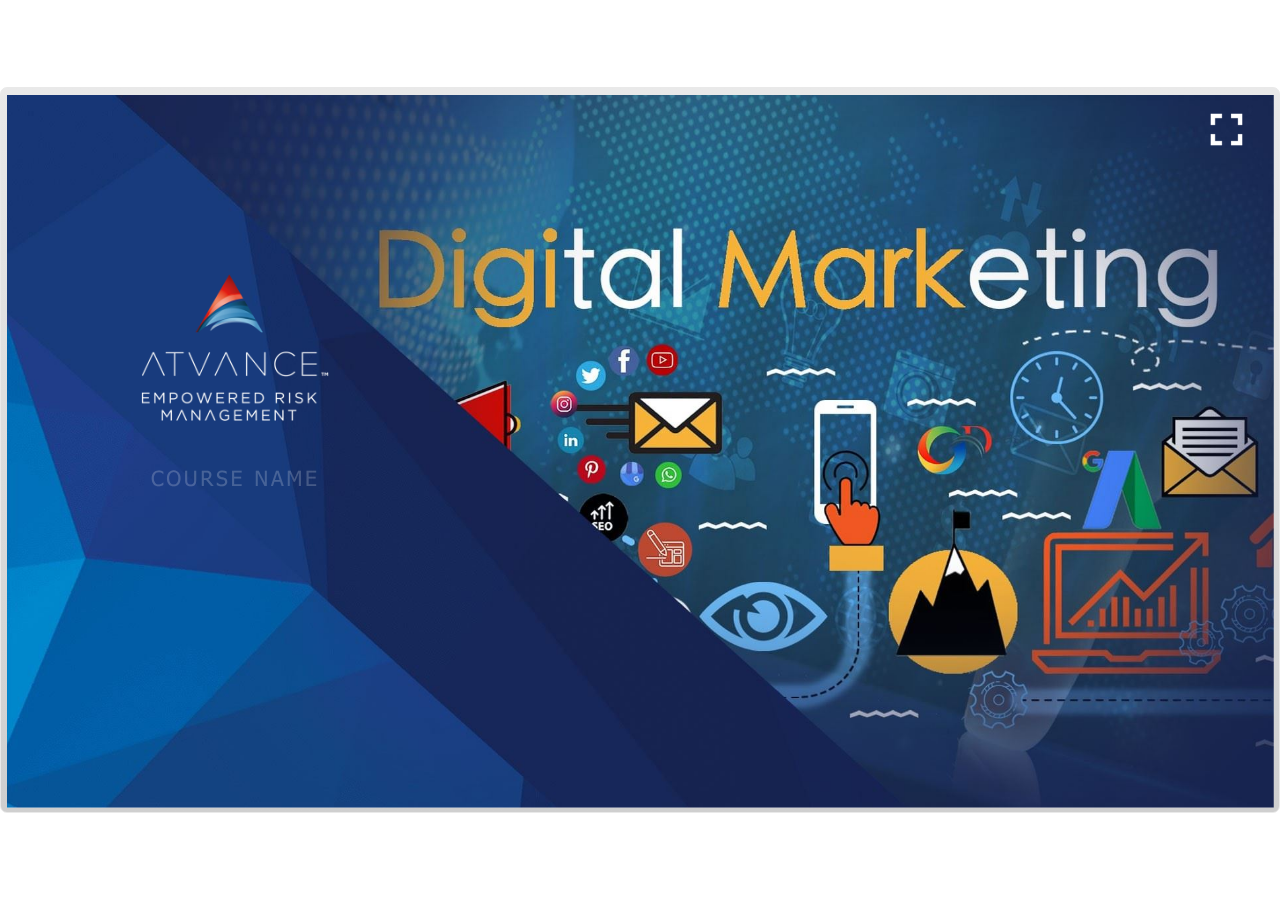
<file: index.html>
<!DOCTYPE html>
<html lang="en-US">
<head>
  <meta charset="utf-8">
  <!-- Created using Storyline 3 - http://www.articulate.com  -->
  <!-- version: 3.10.22406.0 -->
  <title>Section1_21112021</title>
  <meta http-equiv="x-ua-compatible" content="IE=edge" />
  <meta name="viewport" content="width=device-width, initial-scale=1.0, user-scalable=no, shrink-to-fit=no, minimal-ui" />
  <meta name="apple-mobile-web-app-capable" content="yes" />
  <style>
    html, body { height: 100%; padding: 0; margin: 0 }
    #app { height: 100%; width: 100%; }
  </style>
  
  <script>window.THREE = { };</script>
</head>
<body style="background: #FFFFFF" class="cs-HTML theme-classic">
  <!-- 360 -->
  <script>!function(e){function n(e,i){return e.test(i)}function i(e){var i=e||navigator.userAgent,o=i.split("[FBAN");if(void 0!==o[1]&&(i=o[0]),this.apple={phone:n(t,i),ipod:n(d,i),tablet:!n(t,i)&&n(s,i),device:n(t,i)||n(d,i)||n(s,i)},this.amazon={phone:n(h,i),tablet:!n(h,i)&&n(a,i),device:n(h,i)||n(a,i)},this.android={phone:n(h,i)||n(b,i),tablet:!n(h,i)&&!n(b,i)&&(n(a,i)||n(r,i)),device:n(h,i)||n(a,i)||n(b,i)||n(r,i)},this.windows={phone:n(l,i),tablet:n(p,i),device:n(l,i)||n(p,i)},this.other={blackberry:n(f,i),blackberry10:n(u,i),opera:n(c,i),firefox:n(A,i),chrome:n(w,i),device:n(f,i)||n(u,i)||n(c,i)||n(A,i)||n(w,i)},this.seven_inch=n(v,i),this.any=this.apple.device||this.android.device||this.windows.device||this.other.device||this.seven_inch,this.phone=this.apple.phone||this.android.phone||this.windows.phone,this.tablet=this.apple.tablet||this.android.tablet||this.windows.tablet,"undefined"==typeof window)return this}function o(){var e=new i;return e.Class=i,e}var t=/iPhone/i,d=/iPod/i,s=/iPad/i,b=/(?=.*\bAndroid\b)(?=.*\bMobile\b)/i,r=/Android/i,h=/(?=.*\bAndroid\b)(?=.*\bSD4930UR\b)/i,a=/(?=.*\bAndroid\b)(?=.*\b(?:KFOT|KFTT|KFJWI|KFJWA|KFSOWI|KFTHWI|KFTHWA|KFAPWI|KFAPWA|KFARWI|KFASWI|KFSAWI|KFSAWA)\b)/i,l=/IEMobile/i,p=/(?=.*\bWindows\b)(?=.*\bARM\b)/i,f=/BlackBerry/i,u=/BB10/i,c=/Opera Mini/i,w=/(CriOS|Chrome)(?=.*\bMobile\b)/i,A=/(?=.*\bFirefox\b)(?=.*\bMobile\b)/i,v=new RegExp("(?:Nexus 7|BNTV250|Kindle Fire|Silk|GT-P1000)","i");"undefined"!=typeof module&&module.exports&&"undefined"==typeof window?module.exports=i:"undefined"!=typeof module&&module.exports&&"undefined"!=typeof window?module.exports=o():"function"==typeof define&&define.amd?define("isMobile",[],e.isMobile=o()):e.isMobile=o()}(this);
    window.isMobile.apple.tablet = window.isMobile.apple.tablet ||
      (navigator.platform === 'MacIntel' && navigator.maxTouchPoints > 1);
    window.isMobile.apple.device = window.isMobile.apple.device || window.isMobile.apple.tablet;
    window.isMobile.tablet = window.isMobile.tablet || window.isMobile.apple.tablet;
    window.isMobile.any = window.isMobile.any || window.isMobile.apple.tablet;
  </script>

  <div id="focus-sink" aria-hidden="true" tabIndex=-1"></div>

  <div id="preso"></div>
  <script>
    window.DS = {};
    window.globals = {
      DATA_PATH_BASE: '',
      HAS_FRAME: true,
      HAS_SLIDE: true,

      lmsPresent: true,
      tinCanPresent: false,
      cmi5Present: false,
      aoSupport: false,
      scale: 'show all',
      captureRc: false,
      browserSize: 'optimal',
      bgColor: '#FFFFFF',
      features: '',
      themeName: 'classic',
      preloaderColor: '#FFFFFF',
      suppressAnalytics: false,
      productChannel: 'perpetual',
      publishSource: 'storyline',
      aid: '',
      cid: 'ed87a19d-a0be-4bf0-9b90-4ad407336d1b',
      playerVersion: '3.10.22406.0',
      maxIosVideoElements: 5,

      
      parseParams: function(qs) {
        if (window.globals.parsedParams != null) {
          return window.globals.parsedParams;
        }
        qs = (qs || window.location.search.substr(1)).split('+').join(' ');
        var params = {},
            tokens,
            re = /[?&]?([^=]+)=([^&]*)/g;

        while (tokens = re.exec(qs)) {
          params[decodeURIComponent(tokens[1]).trim()] =
            decodeURIComponent(tokens[2]).trim();
        }
        window.globals.parsedParams = params;
        return params;
      }

    };

    (function() {

      var classTypes = [ 'desktop', 'mobile', 'phone', 'tablet' ];

      var addDeviceClasses = function(prefix, testObj) {
        var curr, i;
        for (i = 0; i < classTypes.length; i++) {
          curr = classTypes[i];
          if (testObj[curr]) {
            document.body.classList.add(prefix + curr);
          }
        }
      };

      var params = window.globals.parseParams(),
          isDevicePreview = params.devicepreview === '1',
          isPhoneOverride = params.deviceType === 'phone' || (isDevicePreview && params.phone == '1'),
          isTabletOverride = (params.deviceType === 'tablet' || isDevicePreview) && !isPhoneOverride,
          isMobileOverride = isPhoneOverride || isTabletOverride;

      var deviceView = {
        desktop: !window.isMobile.any && !isMobileOverride,
        mobile: window.isMobile.any || isMobileOverride,
        phone: isPhoneOverride || (window.isMobile.phone && !isTabletOverride),
        tablet: isTabletOverride || window.isMobile.tablet
      };

      window.globals.deviceView = deviceView;
      window.isMobile.desktop = !window.isMobile.any;
      window.isMobile.mobile = window.isMobile.any;

      addDeviceClasses('view-', deviceView);

    })();
  </script>
  
  <script src='story_content/user.js' type=text/javascript></script>
  <div class="slide-loader"></div>

  <script type="text/javascript">
    if (window.globals.deviceView.isMobile) { var doc = document, loader = doc.body.querySelector('.slide-loader'); [ 1, 2, 3 ].forEach(function(n) { var d = doc.createElement('div'); d.style.backgroundColor = window.globals.preloaderColor; d.classList.add('mobile-loader-dot'); d.classList.add('dot' + n); loader.appendChild(d); }); }
  </script>

  <div class="mobile-load-title-overlay" style="display: none">
    <div class="mobile-load-title">Section1_21112021</div>
  </div>

  <div class="mobile-chrome-warning"></div>

  <script>
    
    if (window.autoSpider && window.vInterfaceObject) {
      document.querySelector('.mobile-load-title-overlay').style.display = 'none';
    }
  </script>

  

  <link rel="stylesheet" href="html5/data/css/output.min.css" data-noprefix />
</body>
<script src="html5/lib/scripts/ds-bootstrap.min.js"></script>
</html>
</file>
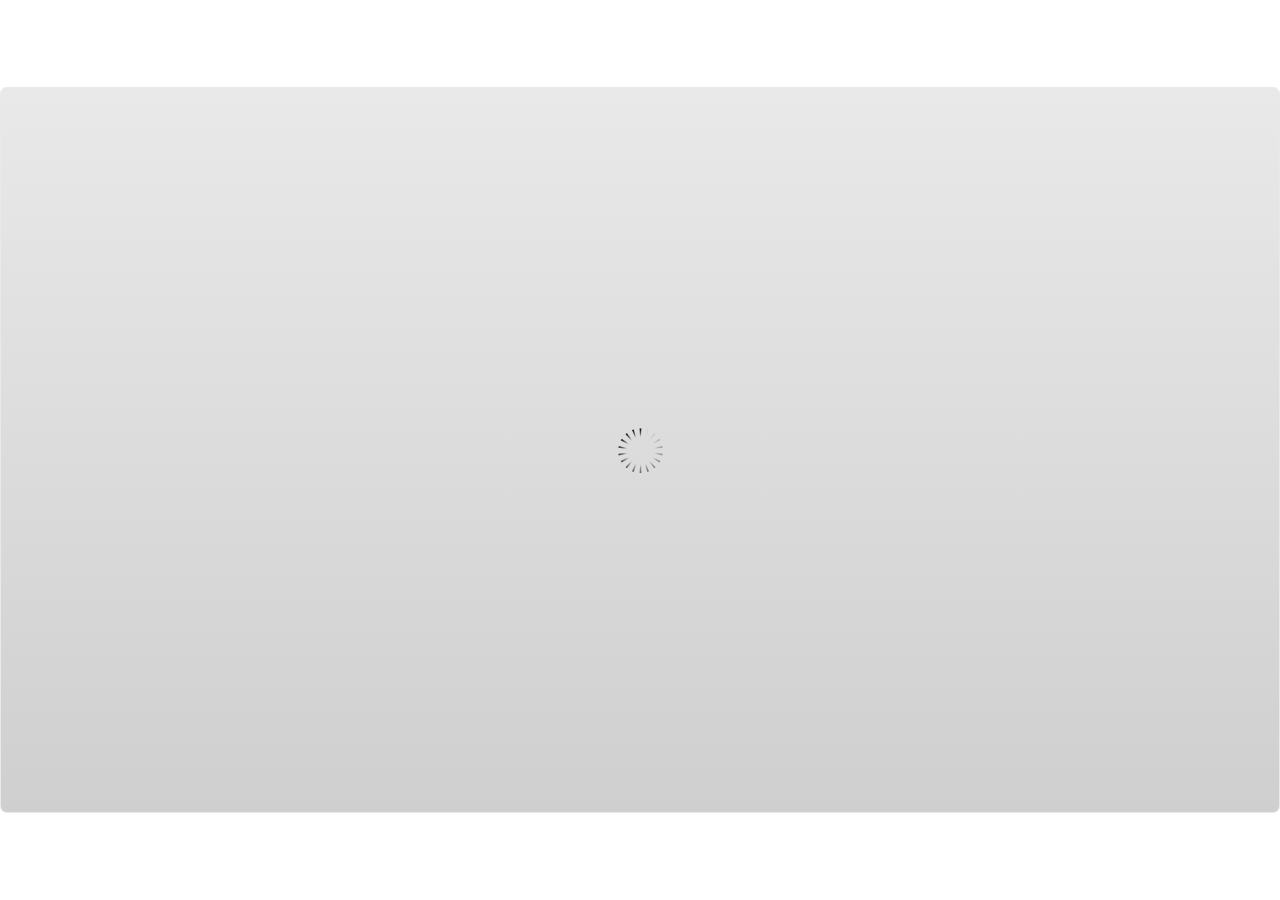
<file: index_lms.html>
<!DOCTYPE html>
<html lang="en-US">
<head>
  <meta charset="utf-8">
  <!-- Created using Storyline 3 - http://www.articulate.com  -->
  <!-- version: 3.10.22406.0 -->
  <title>Section1_21112021</title>
  <meta http-equiv="x-ua-compatible" content="IE=edge" />
  <meta name="viewport" content="width=device-width, initial-scale=1.0, user-scalable=no, shrink-to-fit=no, minimal-ui" />
  <meta name="apple-mobile-web-app-capable" content="yes" />
  <style>
    html, body { height: 100%; padding: 0; margin: 0 }
    #app { height: 100%; width: 100%; }
  </style>
  <script src="lms/APIConstants.js" charset="utf-8"></script>
        <script src="lms/Configuration.js" charset="utf-8"></script>
        <script src="lms/UtilityFunctions.js" charset="utf-8"></script>
        <script src="lms/SCORM2004Functions.js" charset="utf-8"></script>
        <script src="lms/SCORMFunctions.js" charset="utf-8"></script>
        <script src="lms/AICCFunctions.js" charset="utf-8"></script>
        <script src="lms/NONEFunctions.js" charset="utf-8"></script>
        <script src="lms/LMSAPI.js" charset="utf-8"></script>
        <script src="lms/API.js" charset="utf-8"></script>

        <script>
          strContentLocation = "story.html";
          window.scormdriver_content = window;
          function LoadContent(){}
        </script>
  <script>window.THREE = { };</script>
</head>
<body style="background: #FFFFFF" class="cs-HTML theme-classic">
  <!-- 360 -->
  <script>!function(e){function n(e,i){return e.test(i)}function i(e){var i=e||navigator.userAgent,o=i.split("[FBAN");if(void 0!==o[1]&&(i=o[0]),this.apple={phone:n(t,i),ipod:n(d,i),tablet:!n(t,i)&&n(s,i),device:n(t,i)||n(d,i)||n(s,i)},this.amazon={phone:n(h,i),tablet:!n(h,i)&&n(a,i),device:n(h,i)||n(a,i)},this.android={phone:n(h,i)||n(b,i),tablet:!n(h,i)&&!n(b,i)&&(n(a,i)||n(r,i)),device:n(h,i)||n(a,i)||n(b,i)||n(r,i)},this.windows={phone:n(l,i),tablet:n(p,i),device:n(l,i)||n(p,i)},this.other={blackberry:n(f,i),blackberry10:n(u,i),opera:n(c,i),firefox:n(A,i),chrome:n(w,i),device:n(f,i)||n(u,i)||n(c,i)||n(A,i)||n(w,i)},this.seven_inch=n(v,i),this.any=this.apple.device||this.android.device||this.windows.device||this.other.device||this.seven_inch,this.phone=this.apple.phone||this.android.phone||this.windows.phone,this.tablet=this.apple.tablet||this.android.tablet||this.windows.tablet,"undefined"==typeof window)return this}function o(){var e=new i;return e.Class=i,e}var t=/iPhone/i,d=/iPod/i,s=/iPad/i,b=/(?=.*\bAndroid\b)(?=.*\bMobile\b)/i,r=/Android/i,h=/(?=.*\bAndroid\b)(?=.*\bSD4930UR\b)/i,a=/(?=.*\bAndroid\b)(?=.*\b(?:KFOT|KFTT|KFJWI|KFJWA|KFSOWI|KFTHWI|KFTHWA|KFAPWI|KFAPWA|KFARWI|KFASWI|KFSAWI|KFSAWA)\b)/i,l=/IEMobile/i,p=/(?=.*\bWindows\b)(?=.*\bARM\b)/i,f=/BlackBerry/i,u=/BB10/i,c=/Opera Mini/i,w=/(CriOS|Chrome)(?=.*\bMobile\b)/i,A=/(?=.*\bFirefox\b)(?=.*\bMobile\b)/i,v=new RegExp("(?:Nexus 7|BNTV250|Kindle Fire|Silk|GT-P1000)","i");"undefined"!=typeof module&&module.exports&&"undefined"==typeof window?module.exports=i:"undefined"!=typeof module&&module.exports&&"undefined"!=typeof window?module.exports=o():"function"==typeof define&&define.amd?define("isMobile",[],e.isMobile=o()):e.isMobile=o()}(this);
    window.isMobile.apple.tablet = window.isMobile.apple.tablet ||
      (navigator.platform === 'MacIntel' && navigator.maxTouchPoints > 1);
    window.isMobile.apple.device = window.isMobile.apple.device || window.isMobile.apple.tablet;
    window.isMobile.tablet = window.isMobile.tablet || window.isMobile.apple.tablet;
    window.isMobile.any = window.isMobile.any || window.isMobile.apple.tablet;
  </script>

  <div id="focus-sink" aria-hidden="true" tabIndex=-1"></div>

  <div id="preso"></div>
  <script>
    window.DS = {};
    window.globals = {
      DATA_PATH_BASE: '',
      HAS_FRAME: true,
      HAS_SLIDE: true,

      lmsPresent: true,
      tinCanPresent: false,
      cmi5Present: false,
      aoSupport: false,
      scale: 'show all',
      captureRc: false,
      browserSize: 'optimal',
      bgColor: '#FFFFFF',
      features: '',
      themeName: 'classic',
      preloaderColor: '#FFFFFF',
      suppressAnalytics: false,
      productChannel: 'perpetual',
      publishSource: 'storyline',
      aid: '',
      cid: 'ed87a19d-a0be-4bf0-9b90-4ad407336d1b',
      playerVersion: '3.10.22406.0',
      maxIosVideoElements: 5,

      
      parseParams: function(qs) {
        if (window.globals.parsedParams != null) {
          return window.globals.parsedParams;
        }
        qs = (qs || window.location.search.substr(1)).split('+').join(' ');
        var params = {},
            tokens,
            re = /[?&]?([^=]+)=([^&]*)/g;

        while (tokens = re.exec(qs)) {
          params[decodeURIComponent(tokens[1]).trim()] =
            decodeURIComponent(tokens[2]).trim();
        }
        window.globals.parsedParams = params;
        return params;
      }

    };

    (function() {

      var classTypes = [ 'desktop', 'mobile', 'phone', 'tablet' ];

      var addDeviceClasses = function(prefix, testObj) {
        var curr, i;
        for (i = 0; i < classTypes.length; i++) {
          curr = classTypes[i];
          if (testObj[curr]) {
            document.body.classList.add(prefix + curr);
          }
        }
      };

      var params = window.globals.parseParams(),
          isDevicePreview = params.devicepreview === '1',
          isPhoneOverride = params.deviceType === 'phone' || (isDevicePreview && params.phone == '1'),
          isTabletOverride = (params.deviceType === 'tablet' || isDevicePreview) && !isPhoneOverride,
          isMobileOverride = isPhoneOverride || isTabletOverride;

      var deviceView = {
        desktop: !window.isMobile.any && !isMobileOverride,
        mobile: window.isMobile.any || isMobileOverride,
        phone: isPhoneOverride || (window.isMobile.phone && !isTabletOverride),
        tablet: isTabletOverride || window.isMobile.tablet
      };

      window.globals.deviceView = deviceView;
      window.isMobile.desktop = !window.isMobile.any;
      window.isMobile.mobile = window.isMobile.any;

      addDeviceClasses('view-', deviceView);

    })();
  </script>
  
  <script src='story_content/user.js' type=text/javascript></script>
  <div class="slide-loader"></div>

  <script type="text/javascript">
    if (window.globals.deviceView.isMobile) { var doc = document, loader = doc.body.querySelector('.slide-loader'); [ 1, 2, 3 ].forEach(function(n) { var d = doc.createElement('div'); d.style.backgroundColor = window.globals.preloaderColor; d.classList.add('mobile-loader-dot'); d.classList.add('dot' + n); loader.appendChild(d); }); }
  </script>

  <div class="mobile-load-title-overlay" style="display: none">
    <div class="mobile-load-title">Section1_21112021</div>
  </div>

  <div class="mobile-chrome-warning"></div>

  <script>
    
    if (window.autoSpider && window.vInterfaceObject) {
      document.querySelector('.mobile-load-title-overlay').style.display = 'none';
    }
  </script>

  <iframe name="AICCComm" src="lms/AICCComm.html" style="display:none;"></iframe>
        <iframe name="rusticisoftware_aicc_results" src="lms/blank.html" style="display:none;"></iframe>
        <iframe name="NothingFrame" src="lms/blank.html" style="display:none;"></iframe>

  <link rel="stylesheet" href="html5/data/css/output.min.css" data-noprefix />
</body>
<script src="html5/lib/scripts/ds-bootstrap.min.js"></script>
</html>
</file>
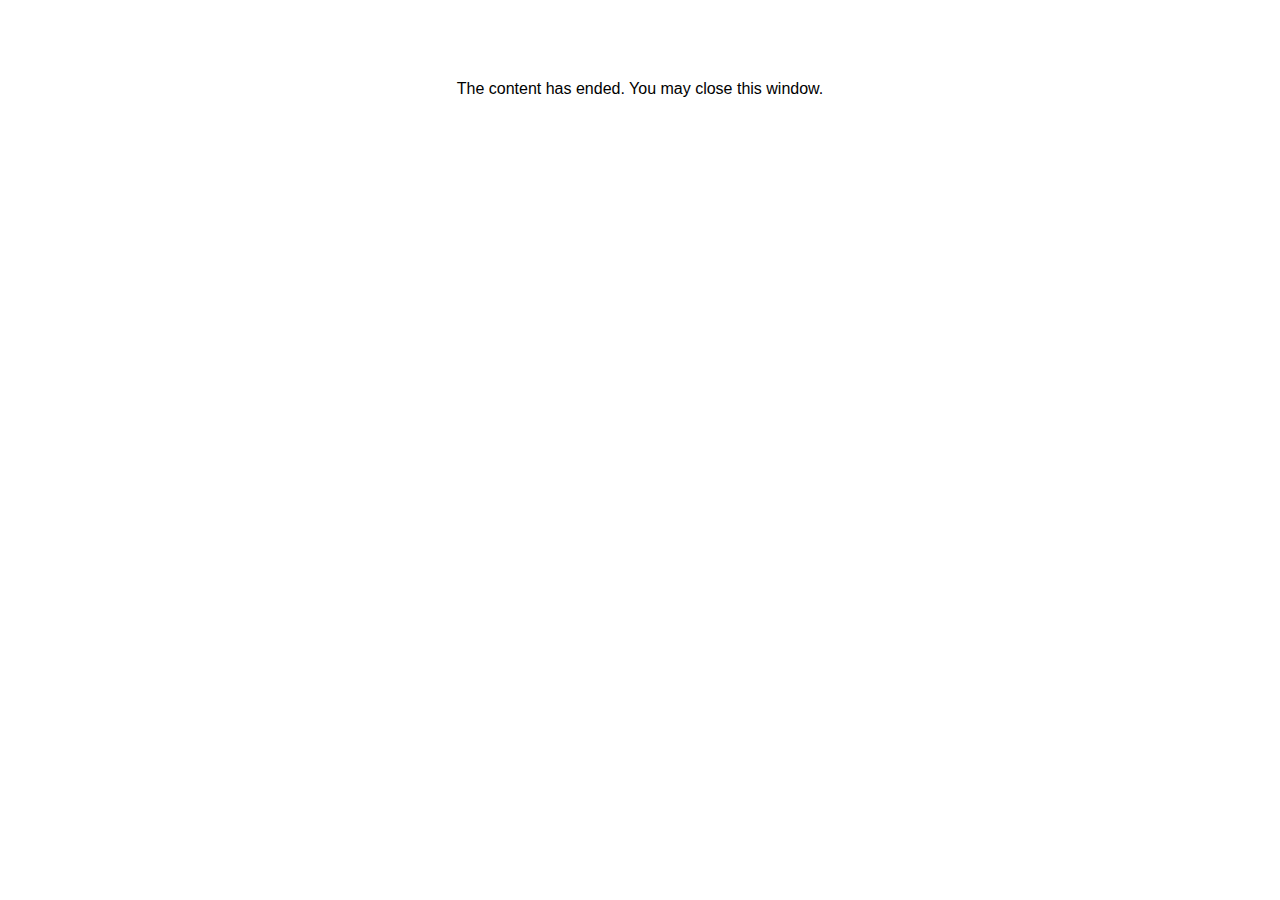
<file: lms/goodbye.html>
<html><body bgcolor="#ffffff">
<center>
<br><br><br><br><font face="Tahoma, articulate, tahoma, arial" size="3" color: "#333333">
The content has ended. You may close this window.
</font>
</center>
</body></html>
</file>
<file: html5/data/css/output.min.css>
@font-face {
  font-family: 'TahomaBold Charset1BoldC2629184';
  src: url('[data-uri]');
  font-style: normal;
  font-weight: normal;
}
@font-face {
  font-family: 'Tahoma Charset1_ 5ZAHEcF91B9E52';
  src: url('[data-uri]');
  font-style: normal;
  font-weight: normal;
}
@font-face {
  font-family: 'TahomaItalic CharItalic8C6CC528';
  src: url('[data-uri]');
  font-style: normal;
  font-weight: normal;
}
@font-face {
  font-family: 'TahomaBoldItalic ItalicB22D1FB3';
  src: url('[data-uri]');
  font-style: normal;
  font-weight: normal;
}
@font-face {
  font-family: 'Arial Charset1_ 5oyGzFC9759DD5B';
  src: url('[data-uri]');
  font-style: normal;
  font-weight: normal;
}
.cs-npnxnanbnsnfns00000000001 .cs-infopanel  {
  box-shadow: 0 1px 0 rgba(184, 184, 184, 1);
  background: rgba(255, 255, 255, 1);
}
.cs-npnxnanbnsnfns00000000001 .cs-infopanel .cs-link {
  color: rgba(124, 34, 128, 1);
}
.cs-npnxnanbnsnfns00000000001 .cs-infopanel .cs-link:hover {
  color: rgba(0, 0, 238, 1);
}
.cs-npnxnanbnsnfns00000000001 .cs-infopanel .cs-name {
  color: rgba(68, 68, 68, 1);
}
.cs-npnxnanbnsnfns00000000001 .cs-infopanel .cs-title {
  color: rgba(153, 153, 153, 1);
}
.cs-npnxnanbnsnfns00000000001 .cs-infopanelpopup  {
  box-shadow: 0 1px 0 rgba(184, 184, 184, 1);
  background: linear-gradient(180deg, rgba(233, 233, 233, 1) 0%, rgba(207, 207, 207, 1) 100%);
}
.cs-npnxnanbnsnfns00000000001 .cs-infopanelpopup .cs-link {
  color: rgba(124, 34, 128, 1);
}
.cs-npnxnanbnsnfns00000000001 .cs-infopanelpopup .cs-link:hover {
  color: rgba(0, 0, 238, 1);
}
.cs-npnxnanbnsnfns00000000001 .cs-infopanelpopup .cs-name {
  color: rgba(68, 68, 68, 1);
}
.cs-npnxnanbnsnfns00000000001 .cs-infopanelpopup .cs-bio {
  color: rgba(153, 153, 153, 1);
}
.cs-npnxnanbnsnfns00000000001 .cs-timer  {
  color: rgba(85, 85, 85, 1);
}
.cs-npnxnanbnsnfns00000000001 .cs-duration stop:first-child {
  stop-color: rgba(0, 215, 255, 1);
}
.cs-npnxnanbnsnfns00000000001 .cs-duration stop:last-child {
  stop-color: rgba(0, 171, 255, 1);
}
.cs-npnxnanbnsnfns00000000001 .cs-elapsed stop:first-child {
  stop-color: rgba(254, 227, 71, 1);
}
.cs-npnxnanbnsnfns00000000001 .cs-elapsed stop:last-child {
  stop-color: rgba(252, 204, 42, 1);
}
.cs-npnxnanbnsnfns00000000001 .cs-timer .cs-pie .cs-innerstroke {
  stroke: rgba(199, 199, 199, 1);
}
.cs-npnxnanbnsnfns00000000001 .cs-timer .cs-pie .cs-innerborder {
  stroke: rgba(255, 255, 255, 1);
}
.cs-npnxnanbnsnfns00000000001 .cs-window  {
  box-shadow: 0 8px 5px rgba(0, 0, 0, 0.2);
  border-color: rgba(234, 234, 234, 1);
  background: rgba(243, 243, 243, 1);
  color: rgba(85, 85, 85, 1);
}
.cs-npnxnanbnsnfns00000000001 .cs-window .cs-diva {
  border-color: rgba(247, 247, 247, 1);
}
.cs-npnxnanbnsnfns00000000001 .cs-window .cs-divb {
  border-color: rgba(211, 211, 211, 1);
}
.cs-npnxnanbnsnfns00000000001 .cs-editor .cs-editor-slide {
  color: rgba(85, 85, 85, 1);
}
.cs-npnxnanbnsnfns00000000001 .cs-editor .cs-editor-html {
  color: rgba(68, 68, 68, 1);
}
.cs-npnxnanbnsnfns00000000001 .cs-editor .cs-editor-button {
  text-shadow: 0 1px 0 rgba(240, 240, 240, 1);
  color: rgba(53, 53, 53, 1);
  border-color: rgba(177, 177, 177, 1);
  background: linear-gradient(180deg, rgba(245, 245, 245, 1) 0%, rgba(199, 199, 199, 1) 100%);
}
.cs-npnxnanbnsnfns00000000001 .cs-editor .cs-editor-button:hover {
  background: linear-gradient(180deg, rgba(242, 242, 242, 1) 0%, rgba(175, 175, 175, 1) 100%);
}
.cs-npnxnanbnsnfns00000000001 .cs-editor .cs-editor-button:active {
  background: linear-gradient(180deg, rgba(199, 199, 199, 1) 0%, rgba(244, 244, 244, 1) 100%);
}
.cs-npnxnanbnsnfns00000000001 .cs-listitem  {
  color: rgba(53, 53, 53, 1);
  border-color: rgba(223, 223, 223, 1);
}
.cs-npnxnanbnsnfns00000000001 .cs-listitem.cs-viewed {
  color: rgba(144, 144, 144, 1);
}
.cs-npnxnanbnsnfns00000000001 .cs-listitem.cs-selected {
  color: rgba(53, 53, 53, 1);
  background: rgba(192, 226, 241, 1);
}
.cs-npnxnanbnsnfns00000000001 .cs-listitem.cs-selected:hover {
  background: rgba(192, 226, 241, 1);
}
.cs-npnxnanbnsnfns00000000001 .cs-listitem.cs-selected.hover {
  background: rgba(192, 226, 241, 1);
}
.cs-npnxnanbnsnfns00000000001 .cs-listitem.cs-selected:focus {
  background: rgba(192, 226, 241, 1);
}
.cs-npnxnanbnsnfns00000000001 .cs-listitem .cs-icon-carrot {
  fill: rgba(53, 53, 53, 1);
}
.cs-npnxnanbnsnfns00000000001 .cs-listitem .cs-icon-carrot .cs-shadow {
  fill: rgba(255, 255, 255, 1);
}
.cs-npnxnanbnsnfns00000000001 .cs-listitem:hover {
  background: rgba(230, 230, 230, 1);
}
.cs-npnxnanbnsnfns00000000001 .cs-listitem.hover {
  background: rgba(230, 230, 230, 1);
}
.cs-npnxnanbnsnfns00000000001 .cs-listitem:focus {
  background: rgba(230, 230, 230, 1);
}
.cs-npnxnanbnsnfns00000000001 .cs-glossary  {
  color: rgba(53, 53, 53, 1);
}
.cs-npnxnanbnsnfns00000000001 .cs-glossary .cs-scrolling-panel {
  background: rgba(231, 231, 231, 1);
}
.cs-npnxnanbnsnfns00000000001 .cs-glossary .cs-term.cs-selected .cs-choice-list-trigger {
  color: rgba(53, 53, 53, 1);
  background: rgba(192, 226, 241, 1);
}
.cs-npnxnanbnsnfns00000000001 .cs-glossary .cs-term.cs-selected .cs-choice-list-trigger:focus {
  color: rgba(53, 53, 53, 1);
  background: rgba(192, 226, 241, 1);
}
.cs-npnxnanbnsnfns00000000001 .cs-glossary .cs-term:hover .cs-choice-list-trigger {
  background: rgba(230, 230, 230, 1);
}
.cs-npnxnanbnsnfns00000000001 .cs-glossary .cs-term.hover .cs-choice-list-trigger {
  background: rgba(230, 230, 230, 1);
}
.cs-npnxnanbnsnfns00000000001 .cs-glossary .cs-term .cs-choice-list-trigger:focus {
  background: rgba(230, 230, 230, 1);
}
.cs-npnxnanbnsnfns00000000001 .cs-glossary .cs-diva {
  border-color: rgba(226, 226, 226, 1);
}
.cs-npnxnanbnsnfns00000000001 .cs-glossary .cs-divb {
  border-color: rgba(226, 226, 226, 1);
}
.cs-npnxnanbnsnfns00000000001 .cs-glossary .cs-divc {
  border-color: rgba(250, 250, 250, 1);
}
.cs-npnxnanbnsnfns00000000001 .cs-glossary .cs-heading {
  color: rgba(68, 68, 68, 1);
}
.cs-npnxnanbnsnfns00000000001 .cs-resource .cs-separator {
  border-color: rgba(224, 224, 224, 1);
}
.cs-npnxnanbnsnfns00000000001 .cs-outline  {
  color: rgba(68, 68, 68, 1);
}
.cs-npnxnanbnsnfns00000000001 .cs-outline .cs-diva {
  border-color: rgba(198, 198, 198, 1);
}
.cs-npnxnanbnsnfns00000000001 .cs-outline .cs-divb {
  border-color: rgba(249, 249, 249, 1);
}
.cs-npnxnanbnsnfns00000000001 .cs-outline .cs-divc {
  border-color: rgba(225, 225, 225, 1);
}
.cs-npnxnanbnsnfns00000000001 .cs-outline .cs-search-filter:hover {
  color: rgba(0, 0, 238, 1);
}
.cs-npnxnanbnsnfns00000000001 .cs-outline .cs-search-filter.hover {
  color: rgba(0, 0, 238, 1);
}
.cs-npnxnanbnsnfns00000000001 .cs-transcript  {
  color: rgba(68, 68, 68, 1);
}
.cs-npnxnanbnsnfns00000000001 .cs-transcript .cs-div {
  border-color: rgba(225, 225, 225, 1);
}
.cs-npnxnanbnsnfns00000000001 .cs-tabs:not(.topmenu-item) {
  color: rgba(85, 85, 85, 1);
}
.cs-npnxnanbnsnfns00000000001 .cs-tabs .cs-inner-button:not(.topmenu-item) {
  text-shadow: 0 1px 0 rgba(240, 240, 240, 1);
}
.cs-npnxnanbnsnfns00000000001 .cs-tabs:hover:not(.topmenu-item) {
  color: rgba(51, 51, 51, 1);
}
.cs-npnxnanbnsnfns00000000001 .cs-tabs.cs-selected {
  background: rgba(243, 243, 243, 1);
  color: rgba(51, 51, 51, 1);
}
.cs-npnxnanbnsnfns00000000001 .cs-seekcontrol  {
  background: linear-gradient(180deg, rgba(245, 245, 245, 1) 0%, rgba(199, 199, 199, 1) 100%);
  border-color: rgba(177, 177, 177, 1);
}
.cs-npnxnanbnsnfns00000000001 .cs-seekcontrol .cs-button:hover .cs-icon {
  fill: rgba(85, 85, 85, 1);
}
.cs-npnxnanbnsnfns00000000001 .cs-seekcontrol .cs-button.hover .cs-icon {
  fill: rgba(85, 85, 85, 1);
}
.cs-npnxnanbnsnfns00000000001 .cs-seekcontrol .cs-button .cs-icon-shadow {
  fill: rgba(240, 240, 240, 1);
}
.cs-npnxnanbnsnfns00000000001 .cs-seekcontrol .cs-button .cs-icon {
  fill: rgba(45, 45, 45, 1);
}
.cs-npnxnanbnsnfns00000000001 .cs-seekcontrol .cs-seek .cs-fill {
  background: rgba(255, 255, 255, 1);
}
.cs-npnxnanbnsnfns00000000001 .cs-seekcontrol .cs-seek {
  background: rgba(231, 231, 231, 1);
  border-color: rgba(184, 184, 184, 1);
}
.cs-npnxnanbnsnfns00000000001 .cs-searchinput .cs-input {
  color: rgba(138, 138, 138, 1);
  border-color: rgba(173, 173, 173, 1);
  background: rgba(223, 223, 223, 1);
}
.cs-npnxnanbnsnfns00000000001 .cs-searchinput .cs-input:focus {
  color: rgba(51, 51, 51, 1);
  background: rgba(250, 250, 250, 1);
}
.cs-npnxnanbnsnfns00000000001 .cs-searchinput .cs-input:hover {
  box-shadow: inset 0 0 1px 0 rgba(107, 248, 255, 1);
}
.cs-npnxnanbnsnfns00000000001 .cs-searchinput .cs-input.hover {
  box-shadow: inset 0 0 1px 0 rgba(107, 248, 255, 1);
}
.cs-npnxnanbnsnfns00000000001 .cs-searchinput .cs-button .cs-icon {
  fill: rgba(138, 138, 138, 1);
}
.cs-npnxnanbnsnfns00000000001 .cs-searchinput .cs-button:hover {
  fill: linear-gradient(180deg, rgba(245, 245, 245, 1) 0%, rgba(199, 199, 199, 1) 100%);
}
.cs-npnxnanbnsnfns00000000001 .cs-searchinput .cs-button.hover {
  fill: linear-gradient(180deg, rgba(245, 245, 245, 1) 0%, rgba(199, 199, 199, 1) 100%);
}
.cs-npnxnanbnsnfns00000000001 .cs-menu  {
  box-shadow: 0 1px 0 rgba(184, 184, 184, 1);
  background: rgba(243, 243, 243, 1);
}
.cs-npnxnanbnsnfns00000000001 .cs-topmenu-item.active .cs-tab {
  background: rgba(243, 243, 243, 1);
}
.cs-npnxnanbnsnfns00000000001 .cs-logo  {
  box-shadow: 0 1px 0 rgba(184, 184, 184, 1);
  background: rgba(255, 255, 255, 1);
}
.cs-npnxnanbnsnfns00000000001 .cs-checkbox  {
  color: rgba(68, 68, 68, 1);
}
.cs-npnxnanbnsnfns00000000001 .cs-checkbox:hover {
  border-color: rgba(107, 248, 255, 1);
}
.cs-npnxnanbnsnfns00000000001 .cs-checkbox.hover {
  border-color: rgba(107, 248, 255, 1);
}
.cs-npnxnanbnsnfns00000000001 .cs-checkbox .cs-box {
  color: rgba(255, 255, 255, 1);
  border-color: rgba(184, 184, 184, 1);
}
.cs-npnxnanbnsnfns00000000001 .cs-checkbox .cs-box:checked::after {
  color: rgba(51, 204, 0, 1);
}
.cs-npnxnanbnsnfns00000000001 .cs-button  {
  text-shadow: 0 1px 0 rgba(240, 240, 240, 1);
  color: rgba(53, 53, 53, 1);
  border-color: rgba(177, 177, 177, 1);
  background: linear-gradient(180deg, rgba(245, 245, 245, 1) 0%, rgba(199, 199, 199, 1) 100%);
  box-shadow: 0 1px 0 rgba(207, 207, 207, 1);
}
.cs-npnxnanbnsnfns00000000001 .cs-button .cs-icon {
  fill: rgba(53, 53, 53, 1);
}
.cs-npnxnanbnsnfns00000000001 .cs-button .cs-icon-shadow {
  fill: rgba(240, 240, 240, 1);
}
.cs-npnxnanbnsnfns00000000001 .cs-button:hover {
  background: linear-gradient(180deg, rgba(242, 242, 242, 1) 0%, rgba(175, 175, 175, 1) 100%);
}
.cs-npnxnanbnsnfns00000000001 .cs-button.hover {
  background: linear-gradient(180deg, rgba(242, 242, 242, 1) 0%, rgba(175, 175, 175, 1) 100%);
}
.cs-npnxnanbnsnfns00000000001 .cs-button:active {
  background: linear-gradient(180deg, rgba(199, 199, 199, 1) 0%, rgba(244, 244, 244, 1) 100%);
}
.cs-npnxnanbnsnfns00000000001 .cs-button.cs-disabled:hover {
  background: linear-gradient(180deg, rgba(245, 245, 245, 1) 0%, rgba(199, 199, 199, 1) 100%);
}
.cs-npnxnanbnsnfns00000000001 .cs-button.cs-disabled.hover {
  background: linear-gradient(180deg, rgba(245, 245, 245, 1) 0%, rgba(199, 199, 199, 1) 100%);
}
.cs-npnxnanbnsnfns00000000001 .cs-button.cs-disabled:active {
  background: linear-gradient(180deg, rgba(245, 245, 245, 1) 0%, rgba(199, 199, 199, 1) 100%);
}
.cs-npnxnanbnsnfns00000000001 .cs-button.cs-volume:hover {
  background: linear-gradient(180deg, rgba(245, 245, 245, 1) 0%, rgba(199, 199, 199, 1) 100%);
}
.cs-npnxnanbnsnfns00000000001 .cs-button.cs-volume.hover {
  background: linear-gradient(180deg, rgba(245, 245, 245, 1) 0%, rgba(199, 199, 199, 1) 100%);
}
.cs-npnxnanbnsnfns00000000001 .cs-button.cs-volume:active {
  background: linear-gradient(180deg, rgba(245, 245, 245, 1) 0%, rgba(199, 199, 199, 1) 100%);
}
.cs-npnxnanbnsnfns00000000001.cs-base  {
  color: rgba(85, 85, 85, 1);
  border-color: rgba(233, 233, 233, 1);
  background: linear-gradient(180deg, rgba(233, 233, 233, 1) 0%, rgba(207, 207, 207, 1) 100%);
}
.cs-npnxnanbnsnfns00000000001.cs-base .cs-separator .cs-diva {
  background: rgba(211, 211, 211, 1);
}
.cs-npnxnanbnsnfns00000000001.cs-base .cs-separator .cs-divb {
  background: rgba(247, 247, 247, 1);
}
.cs-npnxnanbnsnfns00000000001.cs-base .cs-topmenu-item.active .cs-tab {
  border-color: rgba(211, 211, 211, 1);
}
.cs-npnxnanbnsnfns00000000001.cs-base .cs-topmenu-item.active .cs-panel {
  border-color: rgba(211, 211, 211, 1);
}
.cs-npnxnanbnsnfns00000000001.cs-base .cs-left {
  background: linear-gradient(180deg, rgba(219, 219, 219, 1) 0%, rgba(195, 195, 195, 1) 100%);
}
.cs-npnxnanbnsnfns00000000001.cs-base .cs-area-primary .cs-slide-container {
  background: linear-gradient(180deg, rgba(233, 233, 233, 1) 0%, rgba(207, 207, 207, 1) 100%);
}
.cs-npnxnanbnsnfns00000000001 .cs-volume::-moz-range-thumb {
  border-color: rgba(165, 165, 165, 1);
  box-shadow: inset 0 0 1px 0 rgba(212, 212, 212, 1);
  background: rgba(200, 200, 200, 1);
}
.cs-npnxnanbnsnfns00000000001 .cs-volume::-ms-thumb {
  border-color: rgba(165, 165, 165, 1);
  box-shadow: inset 0 0 1px 0 rgba(212, 212, 212, 1);
  background: rgba(200, 200, 200, 1);
}
.cs-npnxnanbnsnfns00000000001 .cs-volume::-webkit-slider-thumb {
  border-color: rgba(165, 165, 165, 1);
  box-shadow: inset 0 0 1px 0 rgba(212, 212, 212, 1);
  background: rgba(200, 200, 200, 1);
}
.cs-npnxnanbnsnfns00000000001 .cs-volume::-moz-range-track {
  border-color: rgba(242, 242, 242, 1);
  background: linear-gradient(180deg, rgba(188, 188, 188, 1) 0%, rgba(188, 188, 188, 1) 50.196%, rgba(195, 195, 195, 1) 100%);
}
.cs-npnxnanbnsnfns00000000001 .cs-volume::-ms-track {
  border-color: rgba(242, 242, 242, 1);
  background: linear-gradient(180deg, rgba(188, 188, 188, 1) 0%, rgba(188, 188, 188, 1) 50.196%, rgba(195, 195, 195, 1) 100%);
}
.cs-npnxnanbnsnfns00000000001 .cs-volume::-webkit-slider-runnable-track {
  border-color: rgba(242, 242, 242, 1);
  background: linear-gradient(180deg, rgba(188, 188, 188, 1) 0%, rgba(188, 188, 188, 1) 50.196%, rgba(195, 195, 195, 1) 100%);
}
body.show-focus .tab-focus-box {
  border-color: rgba(255, 255, 0, 1);
}
.skipnav {
  border-color: rgba(255, 255, 0, 1);
}
.fn-npnxnanbsnfns00000000001 {
  font-family: 'Tahoma98F485EA';
  -webkit-font-variant-ligatures: no-common-ligatures;
  font-variant-ligatures: no-common-ligatures;
}
.fn-pxabnsnfns00000000001 {
  font-family: 'Tahoma98F485EA';
  -webkit-font-variant-ligatures: no-common-ligatures;
  font-variant-ligatures: no-common-ligatures;
}
.fn-npxnabnsnfns00000000001 {
  font-family: 'Tahoma98F485EA';
  -webkit-font-variant-ligatures: no-common-ligatures;
  font-variant-ligatures: no-common-ligatures;
}
.fn-npnxnanbnsnfns00000000001 {
  font-family: 'Tahoma98F485EA';
  -webkit-font-variant-ligatures: no-common-ligatures;
  font-variant-ligatures: no-common-ligatures;
}
.fn-pxabnsnfns00000000000 {
  font-family: 'Tahoma98F485EA';
  -webkit-font-variant-ligatures: no-common-ligatures;
  font-variant-ligatures: no-common-ligatures;
}
@font-face {
  font-family: 'Tahoma98F485EA';
  src: url('[data-uri]');
  font-style: normal;
  font-weight: bold;
}
@font-face {
  font-family: 'Tahoma98F485EA';
  src: url('[data-uri]');
  font-style: normal;
  font-weight: normal;
}
.cs-InvalidPromptSlide .cs-6WE2zxxa1D3-InvalidPromptSlide-btn0 {
  color: rgba(53, 53, 53, 1);
  border-color: rgba(177, 177, 177, 1);
  background: linear-gradient(180deg, rgba(245, 245, 245, 1) 0%, rgba(199, 199, 199, 1) 100%);
  text-shadow: 0 1px 0 rgba(240, 240, 240, 1);
}
.cs-InvalidPromptSlide .cs-6WE2zxxa1D3-InvalidPromptSlide-btn0 .cs-html {
  color: rgba(68, 68, 68, 1);
}
.cs-InvalidPromptSlide .cs-6WE2zxxa1D3-InvalidPromptSlide-btn0 .cs-slide {
  border-color: rgba(85, 85, 85, 1);
}
.cs-InvalidPromptSlide .cs-6WE2zxxa1D3-InvalidPromptSlide-btn0:hover {
  background: linear-gradient(180deg, rgba(242, 242, 242, 1) 0%, rgba(175, 175, 175, 1) 100%);
}
.cs-InvalidPromptSlide .cs-6WE2zxxa1D3-InvalidPromptSlide-btn0:active {
  background: linear-gradient(180deg, rgba(199, 199, 199, 1) 0%, rgba(244, 244, 244, 1) 100%);
}
.cs-PrintPromptSlide .cs-6WE2zxxa1D3-PrintPromptSlide-btn0 {
  color: rgba(53, 53, 53, 1);
  border-color: rgba(177, 177, 177, 1);
  background: linear-gradient(180deg, rgba(245, 245, 245, 1) 0%, rgba(199, 199, 199, 1) 100%);
  text-shadow: 0 1px 0 rgba(240, 240, 240, 1);
}
.cs-PrintPromptSlide .cs-6WE2zxxa1D3-PrintPromptSlide-btn0 .cs-html {
  color: rgba(68, 68, 68, 1);
}
.cs-PrintPromptSlide .cs-6WE2zxxa1D3-PrintPromptSlide-btn0 .cs-slide {
  border-color: rgba(85, 85, 85, 1);
}
.cs-PrintPromptSlide .cs-6WE2zxxa1D3-PrintPromptSlide-btn0:hover {
  background: linear-gradient(180deg, rgba(242, 242, 242, 1) 0%, rgba(175, 175, 175, 1) 100%);
}
.cs-PrintPromptSlide .cs-6WE2zxxa1D3-PrintPromptSlide-btn0:active {
  background: linear-gradient(180deg, rgba(199, 199, 199, 1) 0%, rgba(244, 244, 244, 1) 100%);
}
.cs-ScrollPromptSlide .cs-6WE2zxxa1D3-ScrollPromptSlide-btn0 {
  color: rgba(53, 53, 53, 1);
  border-color: rgba(177, 177, 177, 1);
  background: linear-gradient(180deg, rgba(245, 245, 245, 1) 0%, rgba(199, 199, 199, 1) 100%);
  text-shadow: 0 1px 0 rgba(240, 240, 240, 1);
}
.cs-ScrollPromptSlide .cs-6WE2zxxa1D3-ScrollPromptSlide-btn0 .cs-html {
  color: rgba(68, 68, 68, 1);
}
.cs-ScrollPromptSlide .cs-6WE2zxxa1D3-ScrollPromptSlide-btn0 .cs-slide {
  border-color: rgba(85, 85, 85, 1);
}
.cs-ScrollPromptSlide .cs-6WE2zxxa1D3-ScrollPromptSlide-btn0:hover {
  background: linear-gradient(180deg, rgba(242, 242, 242, 1) 0%, rgba(175, 175, 175, 1) 100%);
}
.cs-ScrollPromptSlide .cs-6WE2zxxa1D3-ScrollPromptSlide-btn0:active {
  background: linear-gradient(180deg, rgba(199, 199, 199, 1) 0%, rgba(244, 244, 244, 1) 100%);
}
.cs-ResumePromptSlide .cs-6WE2zxxa1D3-ResumePromptSlide-btn0 {
  color: rgba(53, 53, 53, 1);
  border-color: rgba(177, 177, 177, 1);
  background: linear-gradient(180deg, rgba(245, 245, 245, 1) 0%, rgba(199, 199, 199, 1) 100%);
  text-shadow: 0 1px 0 rgba(240, 240, 240, 1);
}
.cs-ResumePromptSlide .cs-6WE2zxxa1D3-ResumePromptSlide-btn0 .cs-html {
  color: rgba(68, 68, 68, 1);
}
.cs-ResumePromptSlide .cs-6WE2zxxa1D3-ResumePromptSlide-btn0 .cs-slide {
  border-color: rgba(85, 85, 85, 1);
}
.cs-ResumePromptSlide .cs-6WE2zxxa1D3-ResumePromptSlide-btn0:hover {
  background: linear-gradient(180deg, rgba(242, 242, 242, 1) 0%, rgba(175, 175, 175, 1) 100%);
}
.cs-ResumePromptSlide .cs-6WE2zxxa1D3-ResumePromptSlide-btn0:active {
  background: linear-gradient(180deg, rgba(199, 199, 199, 1) 0%, rgba(244, 244, 244, 1) 100%);
}
.cs-ResumePromptSlide .cs-6WE2zxxa1D3-ResumePromptSlide-btn1 {
  color: rgba(53, 53, 53, 1);
  border-color: rgba(177, 177, 177, 1);
  background: linear-gradient(180deg, rgba(245, 245, 245, 1) 0%, rgba(199, 199, 199, 1) 100%);
  text-shadow: 0 1px 0 rgba(240, 240, 240, 1);
}
.cs-ResumePromptSlide .cs-6WE2zxxa1D3-ResumePromptSlide-btn1 .cs-html {
  color: rgba(68, 68, 68, 1);
}
.cs-ResumePromptSlide .cs-6WE2zxxa1D3-ResumePromptSlide-btn1 .cs-slide {
  border-color: rgba(85, 85, 85, 1);
}
.cs-ResumePromptSlide .cs-6WE2zxxa1D3-ResumePromptSlide-btn1:hover {
  background: linear-gradient(180deg, rgba(242, 242, 242, 1) 0%, rgba(175, 175, 175, 1) 100%);
}
.cs-ResumePromptSlide .cs-6WE2zxxa1D3-ResumePromptSlide-btn1:active {
  background: linear-gradient(180deg, rgba(199, 199, 199, 1) 0%, rgba(244, 244, 244, 1) 100%);
}
.cs-ExternalInterfaceErrorSlide .cs-buttonOK {
  color: rgba(53, 53, 53, 1);
  border-color: rgba(177, 177, 177, 1);
  background: linear-gradient(180deg, rgba(245, 245, 245, 1) 0%, rgba(199, 199, 199, 1) 100%);
  text-shadow: 0 1px 0 rgba(240, 240, 240, 1);
}
.cs-ExternalInterfaceErrorSlide .cs-buttonOK .cs-html {
  color: rgba(68, 68, 68, 1);
}
.cs-ExternalInterfaceErrorSlide .cs-buttonOK .cs-slide {
  border-color: rgba(85, 85, 85, 1);
}
.cs-ExternalInterfaceErrorSlide .cs-buttonOK:hover {
  background: linear-gradient(180deg, rgba(242, 242, 242, 1) 0%, rgba(175, 175, 175, 1) 100%);
}
.cs-ExternalInterfaceErrorSlide .cs-buttonOK:active {
  background: linear-gradient(180deg, rgba(199, 199, 199, 1) 0%, rgba(244, 244, 244, 1) 100%);
}
</file>
